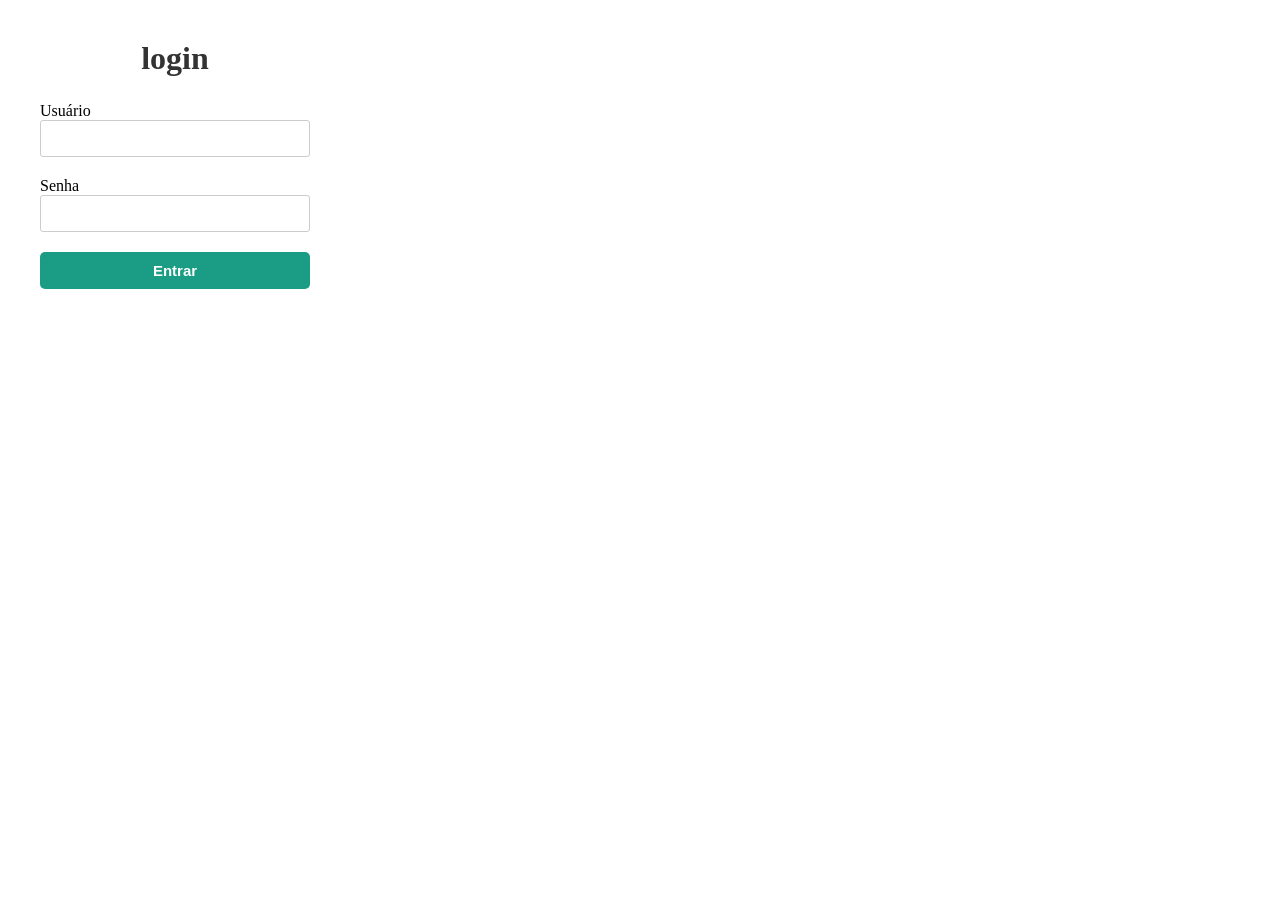
<file: src/main/webapp/index.html>
<!DOCTYPE html>
<html>
    <head>
        <link rel="stylesheet" href="./css/reset.css"/>
        <link rel="stylesheet" href="./css/color.css"/>
        <link rel="stylesheet" href="./css/login.css"/>
        <title>Start Page</title>
        <meta http-equiv="Content-Type" content="text/html; charset=UTF-8">
    </head>
    <body>
        <div class="container">
            <form action="login" method="post">
                <h1>login</h1>
                <div class="user">
                    <label>Usuário</label>
                    <input type="text" name="users" class="inputUser"/>
                </div>
                <div class="psw">
                   <label>Senha</label>
                   <input type="password" name="pass" class="inputPassword"/>
                   
                        <button type="submit">Entrar</button>
                   
                </div>
            </form>
        </div>
    </body>
</html>
</file>
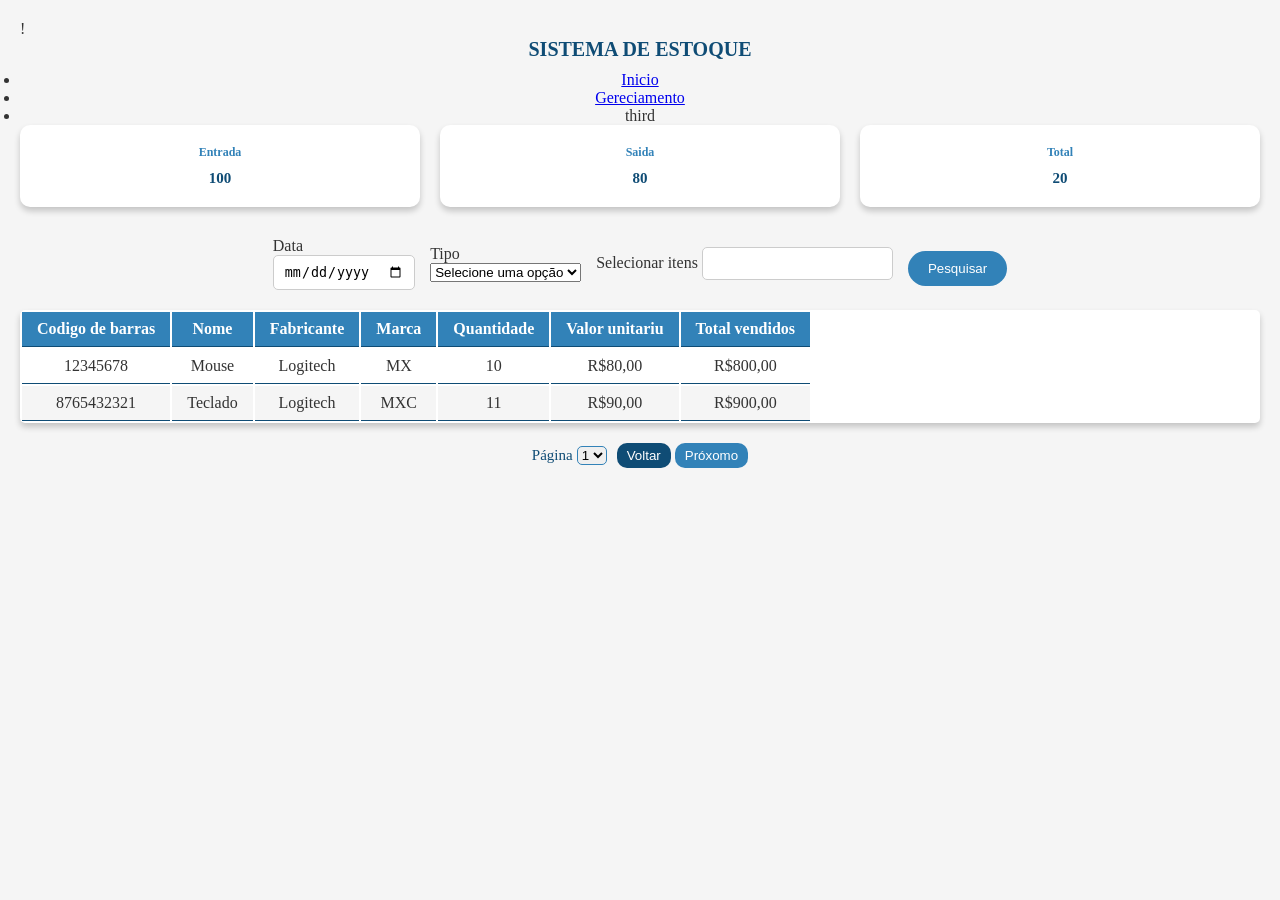
<file: src/main/webapp/pages/dashboard.html>
<!DOCTYPE html>
<html>
    <head>
        <title>TODO supply a title</title>
        <meta charset="UTF-8">
        <meta name="viewport" content="width=device-width, initial-scale=1.0">
        <link rel="stylesheet" href="../css/reset.css">
        <link rel="stylesheet" href="../css/color.css">
        <link rel="stylesheet" href="../css/dashboard.css">
    </head>
    <body>
        !<!-- Cabeçalho -->
        <header id="header">
            <h1 id="tituloDashboard">SISTEMA DE ESTOQUE</h1>
            <nav>
                <ul>
                    <li><a href="#">Inicio</a></li>
                    <li><a href="#">Gereciamento</a></li>
                    <li>third</li>
                </ul>

            </nav>
        </header>
        <main>
            <section id="resumoEstoque">
                <div class="card-resumo">
                    <h2 class="titulo-card">Entrada</h2>
                    <p class="valor-card"> 100</p>
                </div>
                <div class="card-resumo">
                    <h2 class="titulo-card">Saida</h2>
                    <p class="valor-card">80</p>
                </div>
                <div class="card-resumo">
                    <h2 class="titulo-card">Total</h2>
                    <p class="valor-card">20</p>
                </div>
            </section>
            <section id="filtro">
                <div class="grupo-filto">
                    <label for="filtroData">Data</label>
                    <input type="date" id="filtroData" class="input-filtro">
                </div>
                <div class="grupo-filto">
                    <label for="tipoMovimentacao">Tipo</label>
                    <select id="tipoMovimentacao">
                        <option value="">Selecione uma opção</option>
                        <option value="entrda">Entrada</option>
                        <option value="saida">Saída</option>
                    </select>
                </div>
                <div class="grupo-filtro pesquisar-nome">
                    <label for="pesquisarNome">Selecionar itens</label>
                    <input type="text" id="pesquisarNome" class="input-filtro">
                    
                </div>
                <div class="grupo-filtro botao-pesquisa">
                    <button id="btnPesquisar" class="btn-pesquisa">Pesquisar</button>
                </div>
            </section>
            <section id="tabelaEstoqueConteiner">
                <div class="tabela-wrapper">
                    <table id="tabelaEstoque">
                        <thead>
                            <tr>
                                <th>Codigo de barras</th>
                                <th>Nome</th>
                                <th>Fabricante</th>
                                <th>Marca</th>
                                <th>Quantidade</th>
                                <th>Valor unitariu</th>
                                <th>Total vendidos</th>
                            </tr>
                        </thead>
                        <tbody id="corpoTabela">
                            <tr class="linha-item">
                                <td>12345678</td>
                                <td>Mouse</td>
                                <td>Logitech</td>
                                <td>MX</td>
                                <td>10</td>
                                <td>R$80,00</td>
                                <td>R$800,00</td>
                            </tr>
                            <tr class="linha-item">
                                <td>8765432321</td>
                                <td>Teclado</td>
                                <td>Logitech</td>
                                <td>MXC</td>
                                <td>11</td>
                                <td>R$90,00</td>
                                <td>R$900,00</td>
                            </tr>
                        </tbody>
                    </table>
                </div>
            </section>
            <section id="paginacao">
                <div class="controle-paginacao">
                    <label for="pagina">Página</label>
                    <select id="pagina">
                        <option value="1">1</option>
                        <option value="2">2</option>
                        <option value="3">3</option>
                        <option value="4">4</option>
                    </select>
                </div>
                <div class="conteiner-btn">
                    <button id="btnVoltar" class="btn-voltar">Voltar</button>
                    <button id="btnProximo" class="btn-proximo">Próxomo</button>
                    
                </div>
            </section>
        </main>
    </body>
</html>
</file>
<file: src/main/webapp/css/color.css>
:root {
    /* Cores principais */
    --primary-dark: #0f4c75;
    --primary-medium: #3282b8;
    --primary-light: #bbe1fa;

    /* Cor de ação (botões / confirmação) */
    --success: #1b9c85;
    --success-hover: #157a6e;

    /* Neutros */
    --white: #ffffff;
    --gray-light: #f5f5f5;
    --gray-medium: #cccccc;
    --gray-dark: #333333;

    /* Sombra */
    --shadow-default: rgba(0, 0, 0, 0.2);
}
</file>
<file: src/main/webapp/css/login.css>
.body{
    height: 90vh;
    background: linear-gradient(150deg, var(--primary-dark), var(--primary-medium), var(--primary-light));
    display: flex;
    justify-content: center;
    align-items: center;
    
}

.container{
    background: var(--white);
    padding: 40px;
    width: 350px;
    box-shadow: 0px 8px 25px var(--shadow-defalt);
    border-radius: 20px;
    
}
.container h1{
    text-align: center;
    margin-bottom: 25px;
    color: var(--gray-dark);
}



.container user{
    margin-bottom: 25px;
    
}

input{
    width: 100%;
    padding: 10px;
    margin-bottom: 20px;
    border-radius: 3px;
    border:1px solid var(--gray-medium);
    transition: 0.3s;
 
}

input:focus{
    border-color: var(--primary-medium);
    outline: none;
    box-shadow: 0 0 5px var(--primary-medium);
}

button{
    width: 100%;
    padding: 10px;
    background-color: var(--success);
    border: none;
    border-radius: 5px;
    color: var(--white);
    font-size: 15px;
    font-weight: bold;
    cursor: pointer;
    transition: 0.3s;
}

button:hover {
    background-color: var(--success-hover);
}

@media (min-width: 300S){
    .container{
        width: 90%;
    }
}
</file>
<file: src/main/webapp/css/dashboard.css>
body{
    background-color: var(--gray-light);
    color: var(--gray-dark);
    padding: 20px;
}

#header {
    text-align: center;
}

#tituloDashboard {
    font-size: 20px;
    color: var(--primary-dark);
    margin-bottom: 10px;
}

#resumoEstoque{
        display: flex;
        justify-content: space-between;
        margin-bottom: 30px;
        gap: 20px;
    }
    
.card-resumo {
        background-color: var(--white);
        box-shadow: 0 4px 6px var(--shadow-default);
        border-radius: 10px;
        flex:1;
        padding: 20px;
        text-align: center;
        transition: transform 0.2s;
    }
    
.card-resumo:hover {
        transform: translateY(-5px);
    }

.titulo-card {
    font-size: 12px;
    margin-bottom: 10px;
    color: var(--primary-medium);
}

.valor-card {
    font-size: 15px;
    font-weight: bold;
    color: var(--primary-dark);
}

#filtro {
    display: flex;
    flex-wrap: wrap;
    gap: 15px;
    margin-bottom: 20px;
    justify-content: center;
    align-items: center;
}

.grupo-filto {
    display: flex;
    flex-direction: column;
}

.input-filtro,
.select-filtro {
    padding: 8px 10px;
    border-radius: 5px;
    border: 1px solid var(--gray-medium);
    outline: none; 
}

.input-filtro:focus
.select-filtro:focus {
    border-color: var(--primary-medium);
}

.btn-pesquisar, 
.btn-pesquisa {
    margin-top: 10px;
    padding: 10px 20px;
    background-color: var(--primary-medium);
    color: var(--white);
    border: none;
    border-radius: 100px;
    cursor: pointer;
    transition: background-color 0.2s;
}

.botao-pesquisa
.btn-pesquisa:hover {
    background-color: var(--primary-dark)
}

.tabela-wrapper {
    width: 100%;
    border-collapse: collapse;
    background-color: var(--white);
    box-shadow: 0 4px 6px var(--shadow-default);
    border-radius: 5px;
    overflow: hidden;
}

#tabelaEstoque th,
#tabelaEstoque td {
    padding: 8px 15px;
    text-align: center;
    border-bottom: 1px solid var(--primary-dark);
}

#tabelaEstoque th{
    background-color: var(--primary-medium);
    color: var(--white);
    font-weight: bold;
}

#tabelaEstoque tr:nth-child(even) {
    background-color: var(--gray-light);
}

#paginacao {
    margin-top: 20px;
    display: flex;
    justify-content: center;
    align-items: center;
    gap: 10px;
}
.controle-paginacao label {
    font-size: 15px;
    color: var(--primary-dark);
}

#pagina {
    border: 1px solid var(--primary-medium);
    border-radius: 5px;
}

.conteiner-btn
#btnVoltar, 
#btnProximo {
    margin-top: 0px;
    padding: 5px 10px;
    background-color: var(--primary-medium);
    color: var(--white);
    border: none;
    border-radius: 10px;
    cursor: pointer;
    transition: background-color 0.2s;
}

.conteiner-btn
#btnVoltar,
#btnProximo:hover {
    background-color: var(--primary-dark);
}
</file>
